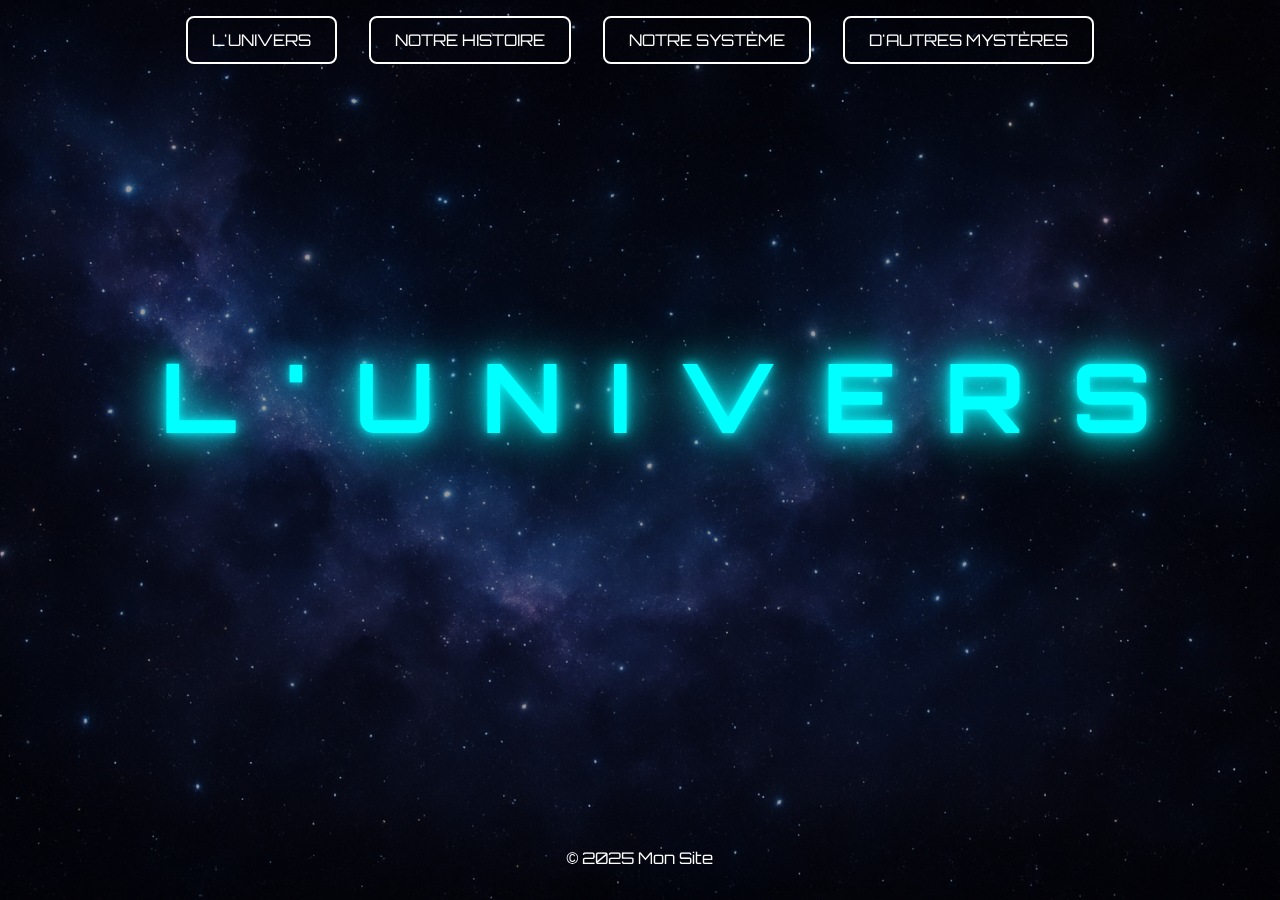
<file: index.html>
<!DOCTYPE html>
<html lang="fr">
<head>
    <meta charset="UTF-8">
    <meta name="viewport" content="width=device-width, initial-scale=1.0">
    <title>L'univers</title>
    <!-- Lien vers la feuille de style spécifique à l'index -->
    <link rel="stylesheet" href="style.css">
    <link rel="stylesheet" href="print.css" media="print">
</head>
<body id="index-page">
    <header>
        <nav>
            <ul>
                <li><a href="index.html">L'univers</a></li>
                <li><a href="histoire.html">Notre Histoire</a></li>
                <li><a href="systeme.html">Notre Système</a></li>
                <li><a href="mysteres.html">D'autres Mystères</a></li>
            </ul>
        </nav>
    </header>
    <main>
        <h1>L'univers</h1>
    </main>
    <footer>
        <p>&copy; 2025 Mon Site</p>
    </footer>
</body>
</html>
</file>
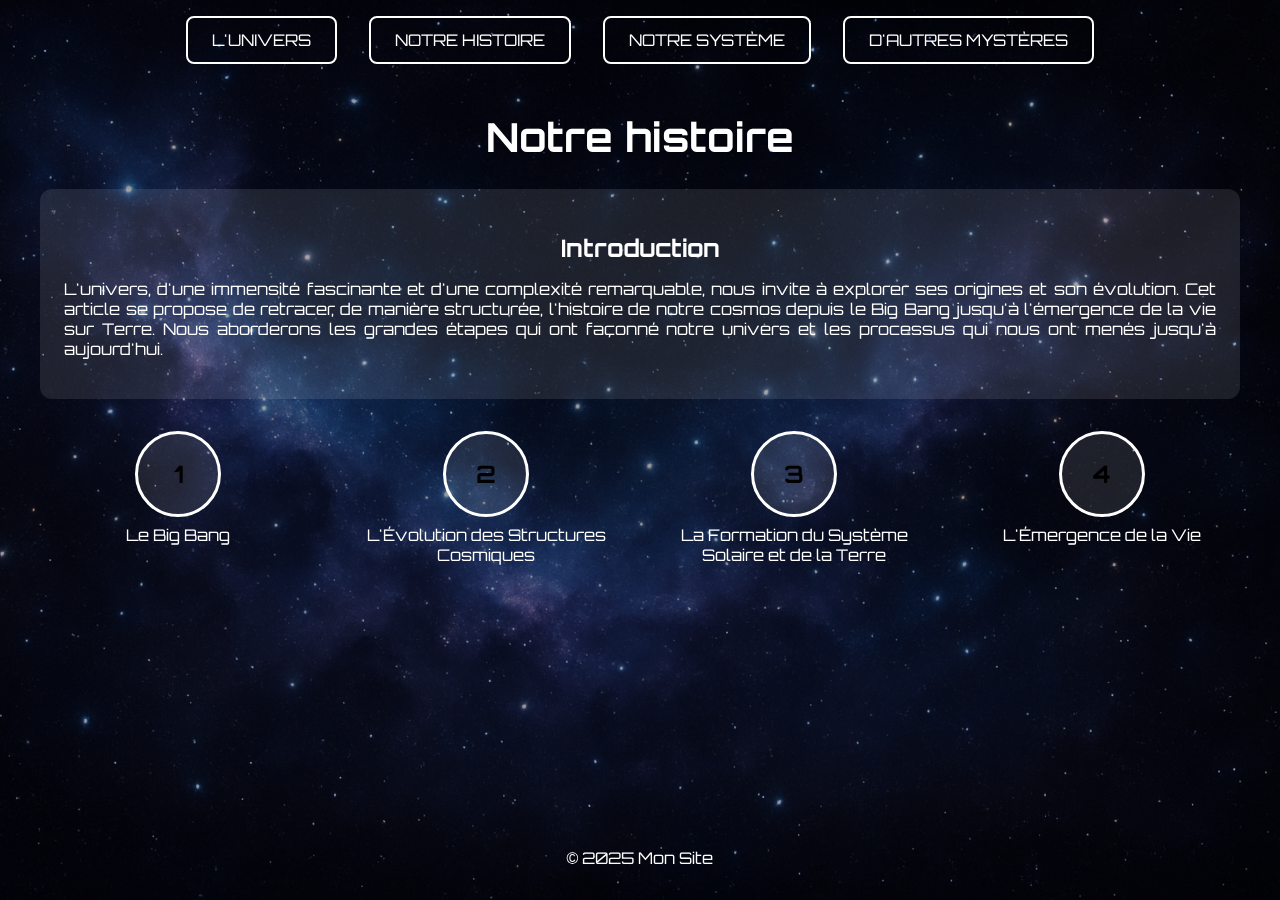
<file: histoire.html>
<!DOCTYPE html>
<html lang="fr">
<head>
  <meta charset="UTF-8">
  <meta name="viewport" content="width=device-width, initial-scale=1.0">
  <title>Notre Histoire</title>
  <link rel="stylesheet" href="style.css">
  <link rel="stylesheet" href="print.css" media="print">
</head>
<body id="histoire-page">
  <header>
    <nav>
      <ul>
        <li><a href="index.html">L'univers</a></li>
        <li><a href="histoire.html">Notre Histoire</a></li>
        <li><a href="systeme.html">Notre Système</a></li>
        <li><a href="mysteres.html">D'autres Mystères</a></li>
      </ul>
    </nav>
  </header>
  <main>
    <h1>Notre histoire</h1>

    <!-- Wrapper en grille adaptative -->
    <div class="content-wrapper">

      <!-- Introduction -->
      <div class="intro-block">
        <h2>Introduction</h2>
        <p>L'univers, d'une immensité fascinante et d'une complexité remarquable, nous invite à explorer ses origines et son évolution. Cet article se propose de retracer, de manière structurée, l'histoire de notre cosmos depuis le Big Bang jusqu'à l'émergence de la vie sur Terre. Nous aborderons les grandes étapes qui ont façonné notre univers et les processus qui nous ont menés jusqu'à aujourd'hui.</p>
      </div>

      <!-- Section 1 -->
      <div class="section">
        <h2>1</h2>
        <span class="section-title">Le Big Bang</span>
      </div>
      <div class="section-content">
        <h3>Origine et Expansion</h3>
        <p>Selon le modèle cosmologique actuellement accepté, l'univers a vu le jour il y a environ 13,8 milliards d'années par un événement cataclysmique connu sous le nom de Big Bang. Ce moment initial, caractérisé par une densité et une température infinies, a marqué le début d'une expansion rapide qui a permis à l'énergie de se transformer en matière.</p>
        <h3>Les Premières Particules</h3>
        <p>Quelques instants après le Big Bang, l'univers s'est refroidi suffisamment pour permettre la formation des premières particules élémentaires – protons, neutrons et électrons – qui se sont ensuite combinées pour créer les éléments légers comme l'hydrogène et l'hélium.</p>
      </div>

      <!-- Section 2 -->
      <div class="section">
        <h2>2</h2>
        <span class="section-title">L'Évolution des Structures Cosmiques</span>
      </div>
      <div class="section-content">
        <h3>Formation des Galaxies</h3>
        <p>Au fur et à mesure que l'univers s'étendait et se refroidissait, la matière s'est organisée sous l'effet de la gravité. Les fluctuations de densité ont conduit à la formation des premières étoiles et galaxies. Ces structures massives ont ensuite servi de foyers pour la naissance de systèmes stellaires complexes.</p>
        <h3>Les Trous Noirs et l'Énergie Sombre</h3>
        <p>L'univers recèle également des mystères tels que les trous noirs, objets d'une densité si extrême que rien ne peut s'en échapper, et l'énergie sombre, une force énigmatique responsable de l'accélération de l'expansion cosmique.</p>
      </div>

      <!-- Section 3 -->
      <div class="section">
        <h2>3</h2>
        <span class="section-title">La Formation du Système Solaire et de la Terre</span>
      </div>
      <div class="section-content">
        <h3>La Naissance du Soleil</h3>
        <p>Il y a environ 4,6 milliards d'années, au cœur d'un nuage de gaz et de poussières, des perturbations gravitationnelles ont conduit à la formation du Soleil. Cette étoile, centrale dans notre système solaire, a joué un rôle primordial dans la structuration des corps célestes environnants.</p>
        <h3>La Formation de la Terre</h3>
        <p>Les particules de poussière ont progressivement fusionné pour former des planétésimaux, puis des embryons planétaires. La Terre s'est formée à partir de ces collisions et accrétion, évoluant au fil du temps grâce à des processus géologiques et atmosphériques complexes.</p>
      </div>

      <!-- Section 4 -->
      <div class="section">
        <h2>4</h2>
        <span class="section-title">L'Émergence de la Vie</span>
      </div>
      <div class="section-content">
        <h3>Premières Conditions Favorables</h3>
        <p>La Terre primitive offrait un environnement riche en éléments chimiques et en énergie, propice à l'apparition des premières molécules organiques. Des conditions particulières, telles que la présence d'eau liquide et d'une atmosphère protectrice, ont permis le développement des réactions chimiques essentielles à la vie.</p>
        <h3>Des Simples Cellules aux Formes de Vie Complexes</h3>
        <p>Les premières cellules, apparues il y a environ 3,8 milliards d'années, ont donné lieu à une biodiversité grandissante par le biais de la mutation et de la sélection naturelle. Cette évolution biologique a conduit à des formes de vie de plus en plus complexes, culminant avec l'émergence de la faune et de la flore qui peuplent aujourd'hui notre planète.</p>
      </div>

    </div>
  </main>
  <footer><p>&copy; 2025 Mon Site</p></footer>
</body>
</html>
</file>
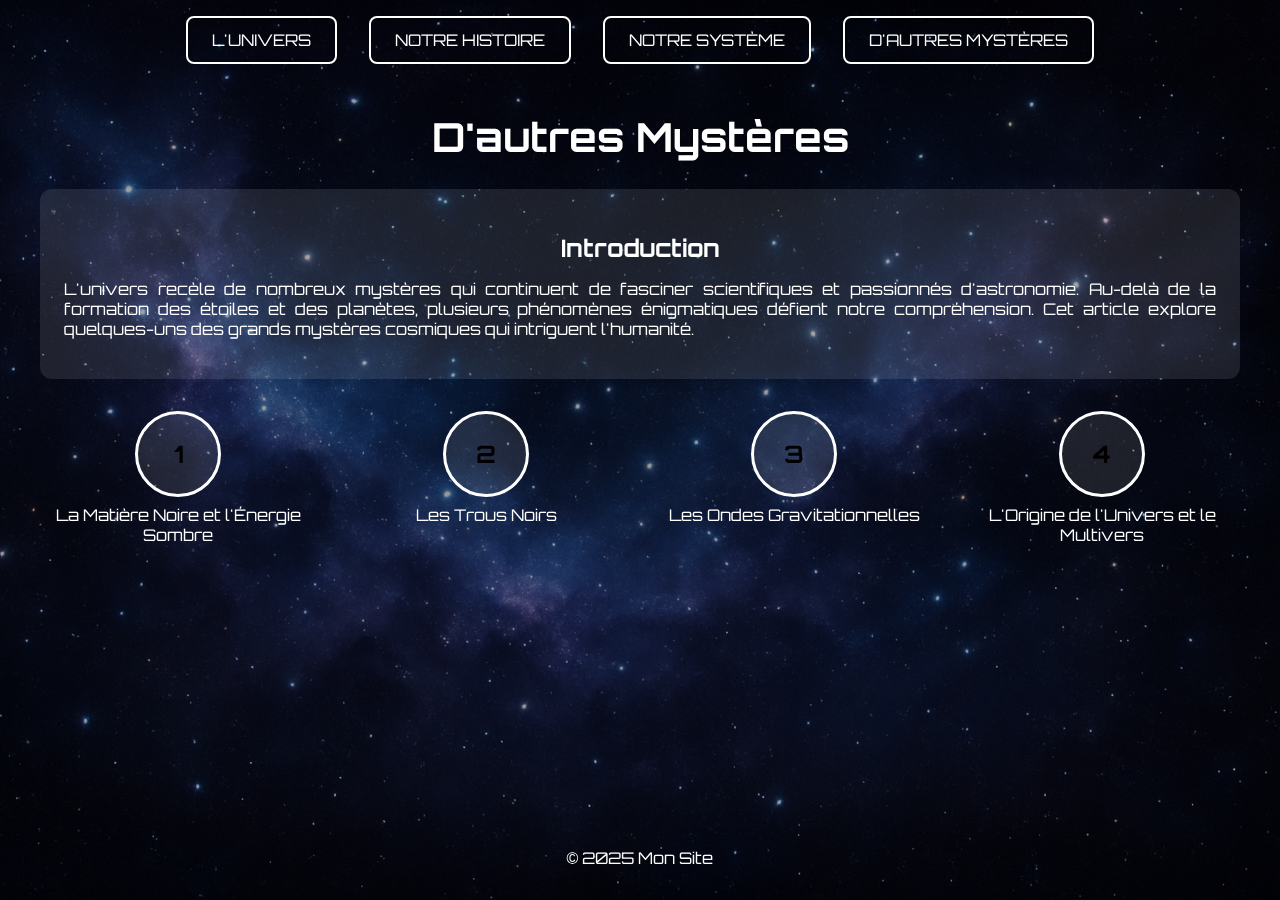
<file: mysteres.html>
<!DOCTYPE html>
<html lang="fr">
<head>
    <meta charset="UTF-8">
    <meta name="viewport" content="width=device-width, initial-scale=1.0">
    <title>D'autres Mystères</title>
    <link rel="stylesheet" href="style.css">
    <link rel="stylesheet" href="print.css" media="print">
</head>
<body id="mysteres-page">
    <header>
        <nav>
            <ul>
                <li><a href="index.html">L'univers</a></li>
                <li><a href="histoire.html">Notre Histoire</a></li>
                <li><a href="systeme.html">Notre Système</a></li>
                <li><a href="mysteres.html">D'autres Mystères</a></li>
            </ul>
        </nav>
    </header>
    <main>
        <h1>D'autres Mystères</h1>
        <div class="content-wrapper">
            <div class="intro-block">
                <h2>Introduction</h2>
                <p>L'univers recèle de nombreux mystères qui continuent de fasciner scientifiques et passionnés d'astronomie. Au-delà de la formation des étoiles et des planètes, plusieurs phénomènes énigmatiques défient notre compréhension. Cet article explore quelques-uns des grands mystères cosmiques qui intriguent l'humanité.</p>
            </div>

            <div class="section">
                <h2>1</h2>
                <span class="section-title">La Matière Noire et l'Énergie Sombre</span>
            </div>
            <div class="section-content">
                <h3>Matière Noire</h3>
                <p>La matière noire représente environ 27% de l'univers. Bien qu'invisible, elle exerce une influence gravitationnelle déterminante sur la formation et la dynamique des galaxies. Son existence est déduite de ses effets sur la matière visible, mais sa nature exacte reste inconnue.</p>
                <h3>Énergie Sombre</h3>
                <p>Constituant près de 68% de l'univers, l'énergie sombre est une force mystérieuse responsable de l'accélération de l'expansion cosmique. Malgré son impact majeur, sa composition et son fonctionnement demeurent l'un des plus grands défis de la cosmologie moderne.</p>
            </div>

            <div class="section">
                <h2>2</h2>
                <span class="section-title">Les Trous Noirs</span>
            </div>
            <div class="section-content">
                <h3>Les Trous Noirs</h3>
                <p>Les trous noirs sont des régions de l'espace où la gravité est si intense que rien, pas même la lumière, ne peut s'en échapper. Ils se forment à partir de l'effondrement d'étoiles massives et jouent un rôle crucial dans l'évolution des galaxies. La compréhension de ces objets extrêmes permet d'approfondir nos connaissances en physique fondamentale.</p>
            </div>

            <div class="section">
                <h2>3</h2>
                <span class="section-title">Les Ondes Gravitationnelles</span>
            </div>
            <div class="section-content">
                <h3>Les Ondes Gravitationnelles</h3>
                <p>Prédites par la théorie de la relativité générale d'Einstein, les ondes gravitationnelles sont des ondulations dans l'espace-temps générées par des événements violents, comme la fusion de trous noirs ou d'étoiles à neutrons. Leur détection a ouvert une nouvelle ère dans l'observation de l'univers, permettant de sonder des phénomènes jusque-là inaccessibles.</p>
            </div>

            <div class="section">
                <h2>4</h2>
                <span class="section-title">L'Origine de l'Univers et le Multivers</span>
            </div>
            <div class="section-content">
                <h3>Le Big Bang et les Questions Sans Réponse</h3>
                <p>Bien que le Big Bang soit le modèle dominant pour expliquer l'origine de l'univers, de nombreuses questions subsistent concernant les conditions initiales et les causes précises de cet événement. Des théories alternatives continuent d'être explorées par la communauté scientifique.</p>
                <h3>La Notion de Multivers</h3>
                <p>Certaines théories suggèrent l'existence d'un multivers, un ensemble de multiples univers aux caractéristiques variées. Bien que cette idée demeure spéculative, elle offre des perspectives fascinantes sur la nature même de la réalité et sur les limites de notre compréhension cosmique.</p>
            </div>
        </div>
    </main>
    <footer>
        <p>&copy; 2025 Mon Site</p>
    </footer>
</body>
</html>
</file>
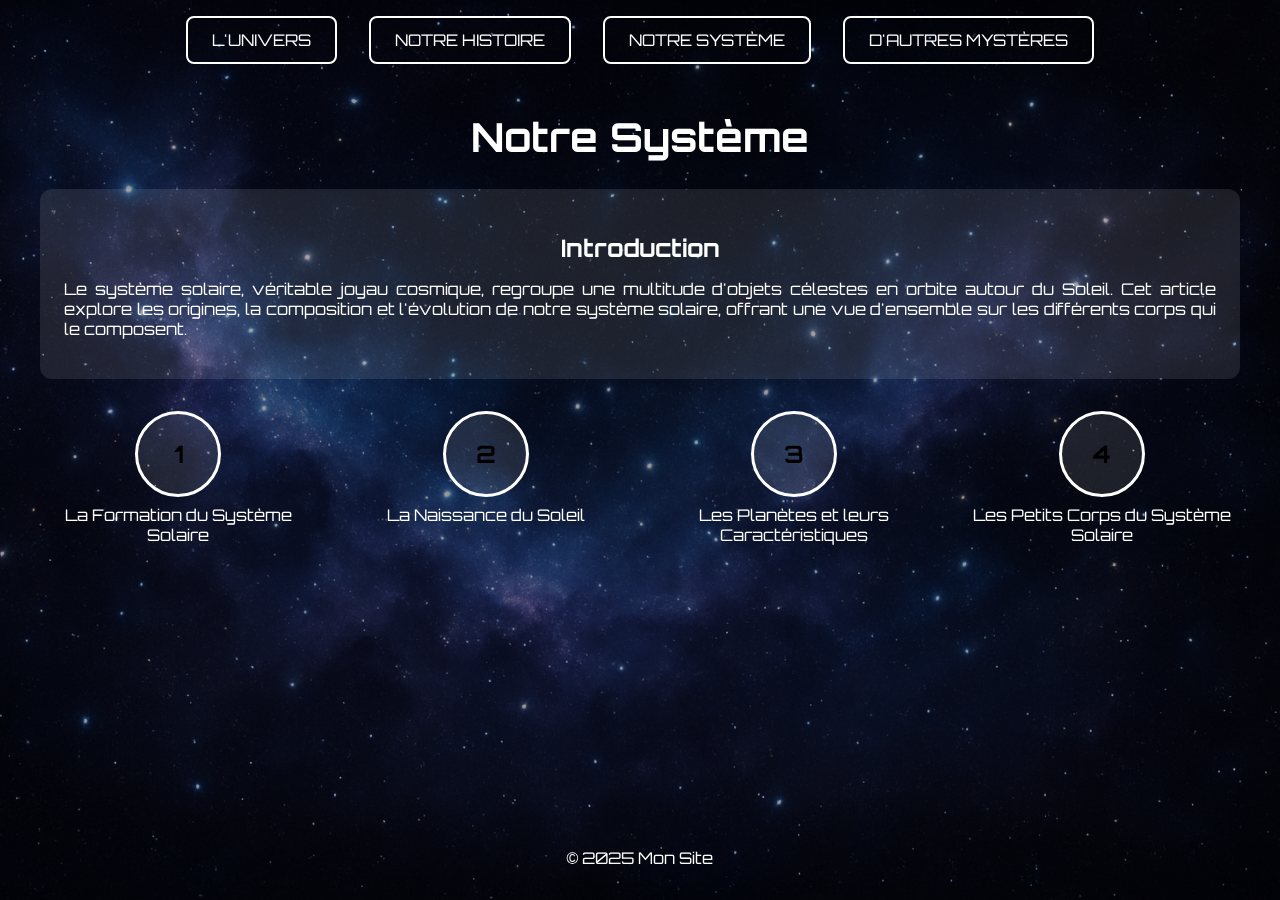
<file: systeme.html>
<!DOCTYPE html>
<html lang="fr">
<head>
    <meta charset="UTF-8">
    <meta name="viewport" content="width=device-width, initial-scale=1.0">
    <title>Notre Système</title>
    <link rel="stylesheet" href="style.css">
    <link rel="stylesheet" href="print.css" media="print">
</head>
<body id="systeme-page">
    <header>
        <nav>
            <ul>
                <li><a href="index.html">L'univers</a></li>
                <li><a href="histoire.html">Notre Histoire</a></li>
                <li><a href="systeme.html">Notre Système</a></li>
                <li><a href="mysteres.html">D'autres Mystères</a></li>
            </ul>
        </nav>
    </header>
    <main>
        <h1>Notre Système</h1>
        <div class="content-wrapper">
            <div class="intro-block">
                <h2>Introduction</h2>
                <p>Le système solaire, véritable joyau cosmique, regroupe une multitude d'objets célestes en orbite autour du Soleil. Cet article explore les origines, la composition et l'évolution de notre système solaire, offrant une vue d'ensemble sur les différents corps qui le composent.</p>
            </div>

            <div class="section">
                <h2>1</h2>
                <span class="section-title">La Formation du Système Solaire</span>
            </div>
            <div class="section-content">
                <h3>Origine et Nuage Protoplanétaire</h3>
                <p>Il y a environ 4,6 milliards d'années, notre système solaire est né d'un nuage géant de gaz et de poussières appelé nébuleuse solaire. Sous l'effet de la gravité, ce nuage s'est effondré, initiant le processus de formation des corps célestes.</p>
                <h3>Effondrement et Accrétion</h3>
                <p>L'effondrement du nuage a conduit à la formation d'un disque protoplanétaire autour d'une proto-étoile centrale. Dans ce disque, les particules se sont agglomérées pour former des planétésimaux, qui se sont ensuite transformés en embryons planétaires par accrétion.</p>
            </div>

            <div class="section">
                <h2>2</h2>
                <span class="section-title">La Naissance du Soleil</span>
            </div>
            <div class="section-content">
                <h3>La Naissance du Soleil</h3>
                <p>Au cœur du disque protoplanétaire, la proto-étoile a accumulé suffisamment de matière pour déclencher des réactions de fusion nucléaire. Ainsi est né le Soleil, source de lumière et d'énergie, qui exerce une influence gravitationnelle déterminante sur tous les objets du système.</p>
            </div>

            <div class="section">
                <h2>3</h2>
                <span class="section-title">Les Planètes et leurs Caractéristiques</span>
            </div>
            <div class="section-content">
                <h3>Les Planètes Telluriques</h3>
                <p>Les planètes internes – Mercure, Vénus, la Terre et Mars – sont principalement composées de roches et de métaux. Elles possèdent des surfaces solides et présentent des caractéristiques géologiques diverses, telles que les montagnes, les vallées et les cratères d'impact.</p>
                <h3>Les Géantes Gazeuses et Glacées</h3>
                <p>Au-delà de la ceinture d'astéroïdes se trouvent les géantes gazeuses Jupiter et Saturne, composées majoritairement d'hydrogène et d'hélium, ainsi que les géantes glacées Uranus et Neptune, qui renferment des quantités importantes de glaces et de composés volatils.</p>
            </div>

            <div class="section">
                <h2>4</h2>
                <span class="section-title">Les Petits Corps du Système Solaire</span>
            </div>
            <div class="section-content">
                <h3>Ceintures d'Astéroïdes et Comètes</h3>
                <p>En complément des planètes, le système solaire comprend une multitude de petits corps tels que les astéroïdes, principalement regroupés dans la ceinture d'astéroïdes entre Mars et Jupiter, et les comètes, qui proviennent souvent de régions plus éloignées comme la ceinture de Kuiper.</p>
                <h3>Objets Transneptuniens</h3>
                <p>Au-delà de Neptune, la ceinture de Kuiper et le nuage d'Oort abritent de nombreux objets transneptuniens, vestiges d'une époque primitive et témoins des premières phases de formation du système solaire.</p>
            </div>
        </div>
    </main>
    <footer>
        <p>&copy; 2025 Mon Site</p>
    </footer>
</body>
</html>
</file>
<file: style.css>
/* style.css - Styles spécifiques pour index.html */

/* Import de la police futuriste Orbitron */
@import url('https://fonts.googleapis.com/css2?family=Orbitron:wght@400;700&display=swap');

/* Fond spatial global */
body#index-page {
  font-family: 'Orbitron', sans-serif;
  display: flex;
  justify-content: center;
  align-items: center;
  min-height: 100vh;
  background: url("Images/universe-background.png") center/cover no-repeat fixed;
  position: relative;
}

body#index-page::before {
  content: "";
  position: fixed;
  inset: 0;
  background: linear-gradient(
    rgba(0, 0, 0, 0.4),
    rgba(0, 0, 0, 0.4)
  ), url("Images/universe-background.png") center/cover no-repeat;
  z-index: -1;
}


/* Menu ergonomique, futuriste, centré en haut */
body#index-page header nav ul {
  display: flex;
  justify-content: center;
  align-items: center;
  margin: 1rem 0;
  padding: 0;
  list-style: none;
}

/* Espacement entre chaque bouton */
body#index-page header nav ul li {
  margin: 0 1rem;
}

/* Style des liens du menu */
body#index-page header nav ul li a {
  display: inline-block;
  padding: 0.75rem 1.5rem;
  color: white;
  text-decoration: none;
  text-transform: uppercase;
  border: 2px solid #fff;
  border-radius: 8px;
  transition: all 0.3s ease;
}

/* Effet "hover" sur les boutons */
body#index-page header nav ul li a:hover {
  background: rgba(255, 255, 255, 0.2);
  transform: translateY(-3px);
}


/* Style du titre principal */
body#index-page h1 {
  position: relative;
  z-index: 1;
  color: #0ff;
  font-size: 6rem;
  text-transform: uppercase;
  letter-spacing: 0.5em;
  text-align: center;
  text-shadow: 0 0 10px #0ff, 0 0 30px #0ff, 0 0 60px #0ff;
  animation: neonFlicker 1.5s infinite alternate;
  margin-top: 16rem;
  margin-left: 5rem;
}

@keyframes neonFlicker {
  0%, 100% {
    text-shadow: 0 0 5px #0ff, 0 0 20px #0ff, 0 0 40px #0ff;
  }
  50% {
    text-shadow: 0 0 2px #0ff, 0 0 10px #0ff, 0 0 20px #0ff;
  }
}

/* Footer en bas de page, texte blanc */
body#index-page footer {
  color: white;
  text-align: center;
  padding: 1rem 0;
  margin-top: auto;
}

/* Styles communs à toutes les pages par rapport à index.html */
body {
  font-family: 'Orbitron', sans-serif;
  margin: 0;
  padding: 0;
  display: flex;
  flex-direction: column;
  min-height: 100vh;
  background-color: #000;
  background-image: url("Images/universe-background.png");
  background-repeat: no-repeat;
  background-size: cover;
  background-position: center;
}

body::before {
  content: "";
  position: fixed;
  inset: 0;
  background: linear-gradient(
    rgba(0, 0, 0, 0.4),
    rgba(0, 0, 0, 0.4)
  ), url("Images/universe-background.png") center/cover no-repeat;
  z-index: -1;
}

/* Menu ergonomique, futuriste, centré en haut */
header nav ul {
  display: flex;
  justify-content: center;
  align-items: center;
  margin: 1rem 0;
  padding: 0;
  list-style: none;
}
header nav ul li {
  margin: 0 1rem;
}
header nav ul li a {
  display: inline-block;
  padding: 0.75rem 1.5rem;
  color: white;
  text-decoration: none;
  text-transform: uppercase;
  border: 2px solid #fff;
  border-radius: 8px;
  transition: all 0.3s ease;
}
header nav ul li a:hover {
  background: rgba(255, 255, 255, 0.2);
  transform: translateY(-3px);
}

/* Titres <h1> communs */
h1 {
  color: white;
  text-align: center;
  margin-top: 2rem;
  font-size: 2.5rem;
}

/* Footer commun */
footer {
  color: white;
  text-align: center;
  padding: 1rem 0;
  margin-top: auto;
}

/*style pour chaque point pour tout les autres page hormis index.html*/
/* Wrapper grid: 4 colonnes pour sections, ligne dédiée pour le contenu */
.content-wrapper {
  display: grid;
  grid-template-columns: repeat(4, 1fr);
  grid-template-rows: auto auto auto;
  gap: 2rem;
  max-width: 1200px;
  margin: 0 auto 2rem;
  position: relative;
}

/* Intro spanning full width (ligne 1) */
.intro-block {
  grid-column: 1 / -1;
  grid-row: 1;
  background: rgba(255,255,255,0.1);
  padding: 1.5rem;
  border-radius: 12px;
  color: #fff;
  text-align: justify;
}
.intro-block h2 {
  text-align: center;
  margin-bottom: 1rem;
}

/* Sections (cells) alignées sur la ligne 2 */
.section {
  grid-row: 2;
  text-align: center;
  cursor: pointer;
}
.section h2 {
  width: 80px;
  height: 80px;
  line-height: 80px;
  margin: 0 auto;
  border: 3px solid #fff;
  border-radius: 50%;
  background: rgba(255,255,255,0.1);
  transition: transform 0.3s;
}
.section:hover h2 {
  transform: scale(1.1);
}
.section-title {
  display: block;
  color: #fff;
  margin-top: .5rem;
}

/* Panneaux de contenu sur la ligne 3, toujours en dessous */
.section-content {
  grid-column: 1 / -1;
  grid-row: 3;
  display: none;
  padding: 1.5rem;
  color: #fff;
  background: rgba(0,0,0,0.7);
  text-align: justify;
  overflow-y: auto;
  max-height: 70vh;
}

/* Affichage du contenu correspondant au survol ou au focus */
.section:nth-of-type(2):hover ~ .section-content:nth-of-type(3),
.section:nth-of-type(4):hover ~ .section-content:nth-of-type(5),
.section:nth-of-type(6):hover ~ .section-content:nth-of-type(7),
.section:nth-of-type(8):hover ~ .section-content:nth-of-type(9),
.section-content:nth-of-type(3):hover,
.section-content:nth-of-type(5):hover,
.section-content:nth-of-type(7):hover,
.section-content:nth-of-type(9):hover {
  display: block;
}
</file>
<file: print.css>
/* print.css - Styles dédiés à l'impression de toutes les pages */

@media print {
  /* --- Réinitialisation et police pour impression --- */
  body {
    font-family: serif !important;
    font-size: 12pt;
    color: #000 !important;
    background: none !important;
    margin: 1cm;
  }

  /* Cacher les éléments non pertinents à l'impression */
  header,
  nav,
  footer,
  .section {
    display: none !important;
  }

  /* Afficher les sections de contenu et l'introduction */
  .content-wrapper {
    display: block !important;
  }
  .intro-block,
  .section-content {
    display: block !important;
    background: none !important;
    border: none !important;
    padding: 0 !important;
    margin: 0 0 1em;
  }

  /* Titres et paragraphes */
  h1 {
    font-size: 20pt;
    margin: 0 0 0.5em;
  }
  h2 {
    font-size: 16pt;
    margin: 1em 0 0.25em;
  }
  h3 {
    font-size: 14pt;
    margin: 1em 0 0.25em;
  }
  p {
    margin: 0 0 0.75em;
    text-align: justify;
    orphans: 2;
    widows: 2;
  }

  /* Ajouter l'URL entre parenthèses après les liens */
  a::after {
    content: " (" attr(href) ")";
    font-size: 9pt;
  }

  /* Gestion des images */
  img {
    max-width: 100%;
    height: auto !important;
    page-break-inside: avoid;
  }

  /* Éviter les coupures de page inappropriées */
  .intro-block,
  .section-content,
  h2,
  h3,
  p {
    page-break-inside: avoid;
  }
}
</file>
